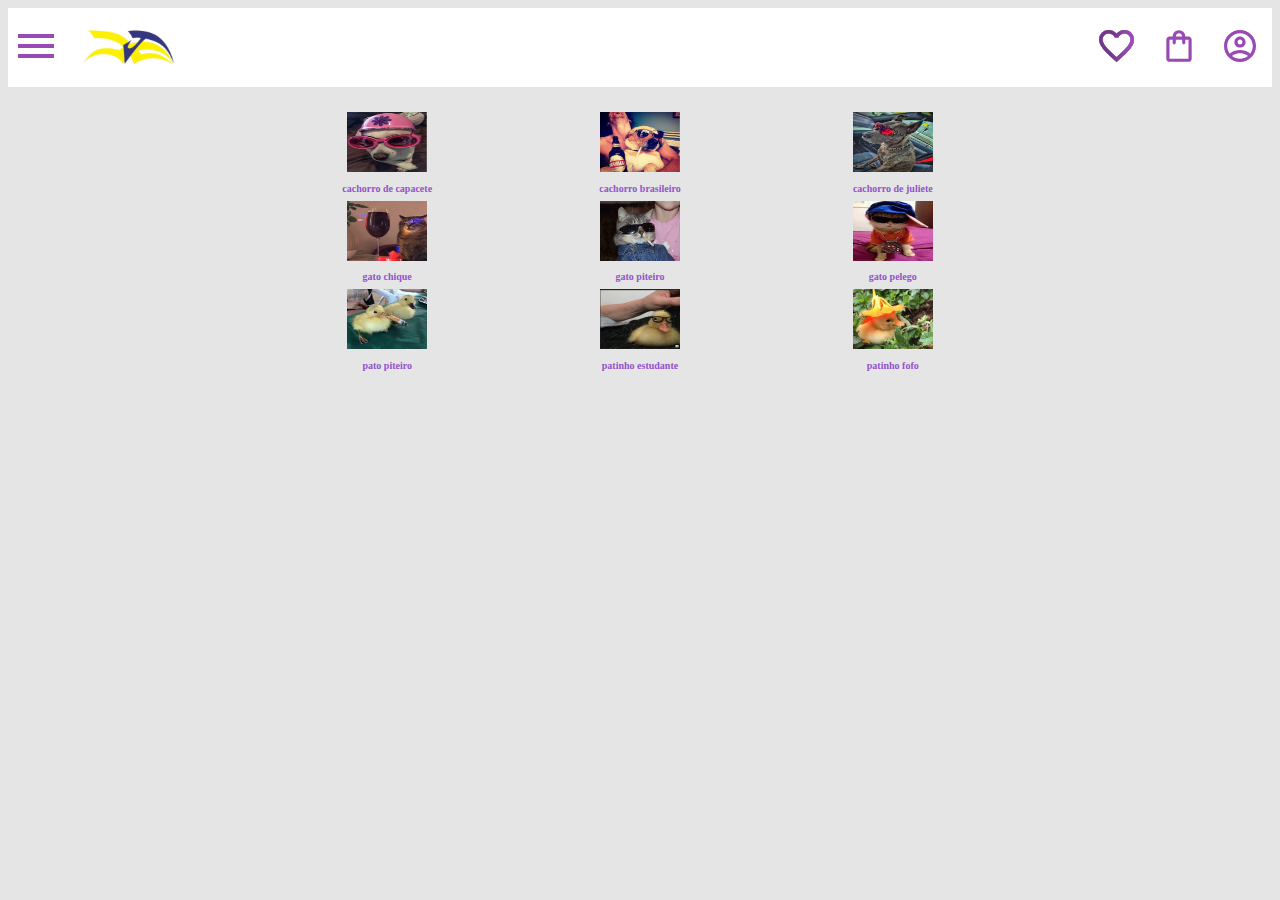
<file: index.html>
<!DOCTYPE html>
<html lang="en">
<head>
    <meta charset="UTF-8">
    <meta name="viewport" content="width=device-width, initial-scale=1.0">
    <title>Document</title>
    <link rel="stylesheet" href="reset.css">
    <link rel="stylesheet" href="style.css">

</head>
<body>
    <header class="cabecalho">
        <div class="container">
            <input type="checkbox" id="menu" class="container__botao">
            <label for="menu">
                <span class="cabecalho__menu-hamburguer container__imagem"></span>
            </label>
            <ul class="lista-menu">
                 <li class="lista-menu__titulo"> Bichos maneiros </li>
                 <li class="lista-menu__item"><a href="#"> Cachorros</a></li>
                 <li class="lista-menu__item"><a href="#"> Top 1 cachorros </a></li>
                 <li class="lista-menu__item"><a href="#"> Gatos </a></li>
                 <li class="lista-menu__item"><a href="#"> Top 1 gatos</a></li>
                 <li class="lista-menu__item"><a href="#">Patos </a></li>
                 <li class="lista-menu__item"><a href="#"> Top 1 patos </a></li>
                 <li class="lista-menu__item"><a href="#"> Top 1 bichos </a></li>
            </ul>
           <a href="#"><img class="container__imagem" src="img/logo 1.svg" alt="logotipo da biblioteca start"></a>
        </div>
        <div class="container">
           <a href="#"><img class="container__imagem" src="img/Favoritos.svg" alt="meus Favoritos"></a>
           <a href="#"><img class="container__imagem" src="img/Emprestimos.svg" alt="meus empréstimos"></a>
           <a href="#"><img class="container__imagem" src="img/Usuario.svg" alt="meu perfil"></a>
        </div>
    </header>
    <section class="gridimg">
        <div class="div-todasimagens">
            <span>
            </span>
            <div class="div-imagem">
                <img class="Imagem" src="img/capacete-cachorro26.jpeg" alt="">
                <h1 class="titulo">cachorro de capacete</h1>
            </div>
            <div class="div-imagem">
                <img class="Imagem" src="img/download (2).jpeg" alt="">
                <h1 class="titulo">cachorro brasileiro</h1>
            </div>
            <div class="div-imagem">
                <img class="Imagem" src="img/download (3).jpeg" alt="">
                <h1 class="titulo">cachorro de juliete</h1>
            </div>
            <span>
            </span>
            <span>
            </span>
            <div class="div-imagem">
                <img class="Imagem" src="img/download (1).jpeg" alt="">
                <h1 class="titulo">gato chique</h1>
            </div>
    
            <div class="div-imagem">
                <img class="Imagem" src="img/download.jpeg" alt="">
                <h1 class="titulo">gato piteiro</h1>
            </div>
            <div class="div-imagem">
                <img class="Imagem" src="img/gato.jpeg" alt="">
                <h1 class="titulo">gato pelego</h1>
            </div>
            <span>
            </span>
            <span>
            </span>
            <div class="div-imagem">
                <img class="Imagem" src="img/download (4).jpeg" alt="">
                <h1 class="titulo">pato piteiro</h1>
            </div>
            <div class="div-imagem">
                <img class="Imagem" src="img/download (5).jpeg" alt="">
                <h1 class="titulo">patinho estudante</h1>
            </div>
            <div class="div-imagem">
                <img class="Imagem" src="img/img601c7dc439bad5.70240200.jpg" alt="">
                <h1 class="titulo">patinho fofo</h1>
            </div>
        </div>

    </section>
</body>
</html>
</file>
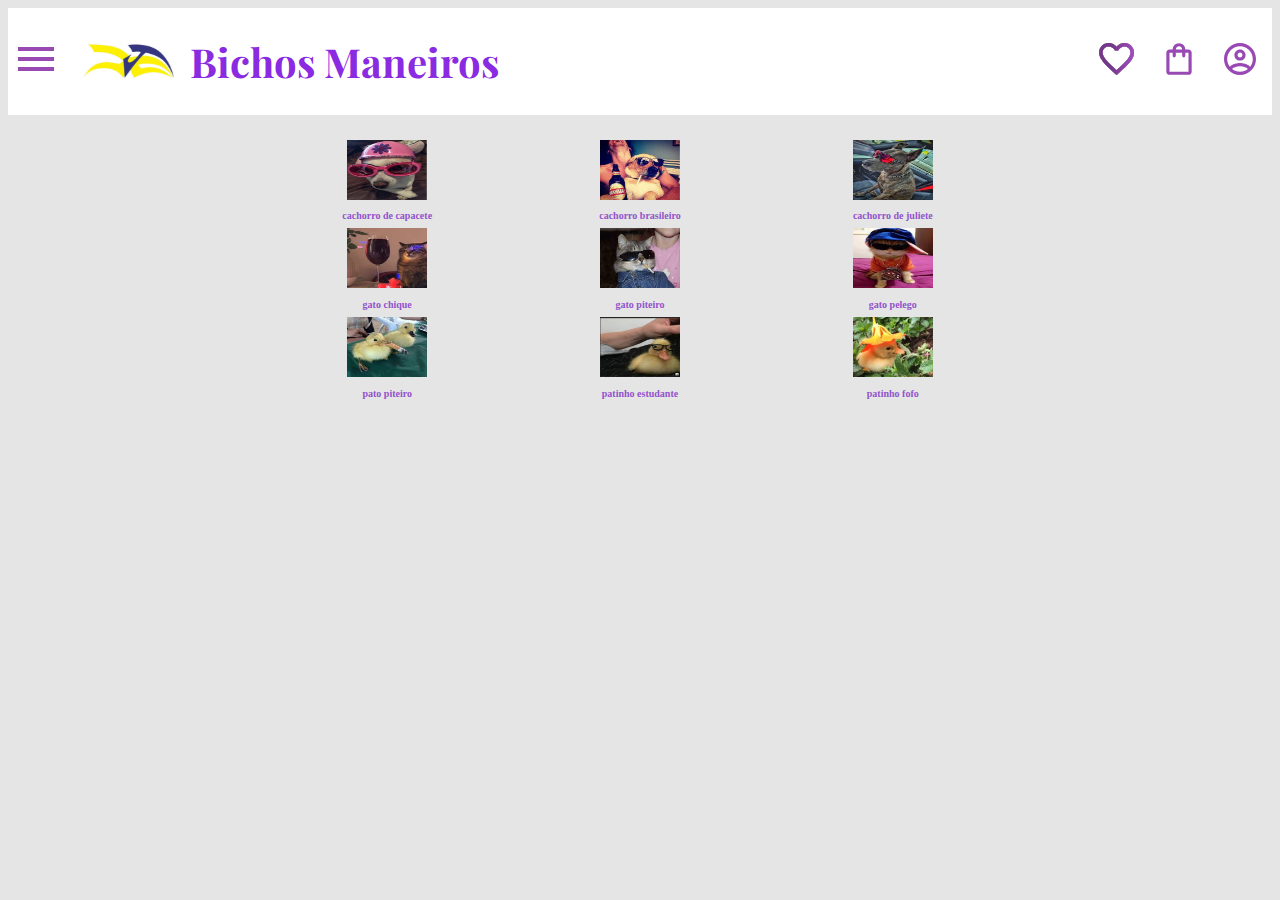
<file: avaliacao2.-main/index.html>
<!DOCTYPE html>
<html lang="en">
<head>
    <meta charset="UTF-8">
    <meta name="viewport" content="width=device-width, initial-scale=1.0">
    <title>Document</title>
    <link rel="stylesheet" href="reset.css">
    <link rel="preconnect" href="https://fonts.googleapis.com">
<link rel="preconnect" href="https://fonts.gstatic.com" crossorigin>
<link href="https://fonts.googleapis.com/css2?family=Playfair+Display:ital,wght@1,500&display=swap" rel="stylesheet">
    <link rel="stylesheet" href="style.css">

</head>
<body>
    <header class="cabecalho">
        <div class="container">
            <input type="checkbox" id="menu" class="container__botao">
            <label for="menu">
                <span class="cabecalho__menu-hamburguer container__imagem"></span>
            </label>
            <ul class="lista-menu">
                 <li class="lista-menu__titulo"> Bichos maneiros </li>
                 <li class="lista-menu__item"><a href="#"> Cachorros</a></li>
                 <li class="lista-menu__item"><a href="#"> Top 1 cachorros </a></li>
                 <li class="lista-menu__item"><a href="#"> Gatos </a></li>
                 <li class="lista-menu__item"><a href="#"> Top 1 gatos</a></li>
                 <li class="lista-menu__item"><a href="#">Patos </a></li>
                 <li class="lista-menu__item"><a href="#"> Top 1 patos </a></li>
                 <li class="lista-menu__item"><a href="#"> Top 1 bichos </a></li>
            </ul>
           <a href="#"><img class="container__imagem" src="img/logo 1.svg" alt="logotipo da biblioteca start"></a>
           <h1 class="titulo__cabecalho"> Bichos Maneiros</h1>
        </div>
        <div class="container">
           <a href="#"><img class="container__imagem" src="img/Favoritos.svg" alt="meus Favoritos"></a>
           <a href="#"><img class="container__imagem" src="img/Emprestimos.svg" alt="meus empréstimos"></a>
           <a href="#"><img class="container__imagem" src="img/Usuario.svg" alt="meu perfil"></a>
        </div>
    </header>
    <section class="gridimg">
        <div class="div-todasimagens">
            <span>
            </span>
            <div class="div-imagem">
                <img class="Imagem" src="img/capacete-cachorro26.jpeg" alt="">
                <h1 class="titulo">cachorro de capacete</h1>
            </div>
            <div class="div-imagem">
                <img class="Imagem" src="img/download (2).jpeg" alt="">
                <h1 class="titulo">cachorro brasileiro</h1>
            </div>
            <div class="div-imagem">
                <img class="Imagem" src="img/download (3).jpeg" alt="">
                <h1 class="titulo">cachorro de juliete</h1>
            </div>
            <span>
            </span>
            <span>
            </span>
            <div class="div-imagem">
                <img class="Imagem" src="img/download (1).jpeg" alt="">
                <h1 class="titulo">gato chique</h1>
            </div>
    
            <div class="div-imagem">
                <img class="Imagem" src="img/download.jpeg" alt="">
                <h1 class="titulo">gato piteiro</h1>
            </div>
            <div class="div-imagem">
                <img class="Imagem" src="img/gato.jpeg" alt="">
                <h1 class="titulo">gato pelego</h1>
            </div>
            <span>
            </span>
            <span>
            </span>
            <div class="div-imagem">
                <img class="Imagem" src="img/download (4).jpeg" alt="">
                <h1 class="titulo">pato piteiro</h1>
            </div>
            <div class="div-imagem">
                <img class="Imagem" src="img/download (5).jpeg" alt="">
                <h1 class="titulo">patinho estudante</h1>
            </div>
            <div class="div-imagem">
                <img class="Imagem" src="img/img601c7dc439bad5.70240200.jpg" alt="">
                <h1 class="titulo">patinho fofo</h1>
            </div>
        </div>

    </section>
</body>
</html>
</file>
<file: style.css>
@import url(styles/header.css);
@import url(styles/grid.css);
:root{
    --cor-de-fundo: #e5e5e5;
    --branco: #FFFFFF;
    --amarelo:  #FECD2F;
    --roxo-degrade: 
    linear-gradient(94.49deg,  #733887 35.48%,  #C75EEB 143.32%);

}
body{
    background-color: var(--cor-de-fundo);
}
</file>
<file: avaliacao2.-main/style.css>
@import url(styles/header.css);
@import url(styles/grid.css);
:root{
    --cor-de-fundo: #e5e5e5;
    --branco: #FFFFFF;
    --amarelo:  #FECD2F;
    --roxo-degrade: 
    linear-gradient(94.49deg,  #733887 35.48%,  #C75EEB 143.32%);

    --font-secundaria:"Playfair Display";
}
body{
    background-color: var(--cor-de-fundo);
}
</file>
